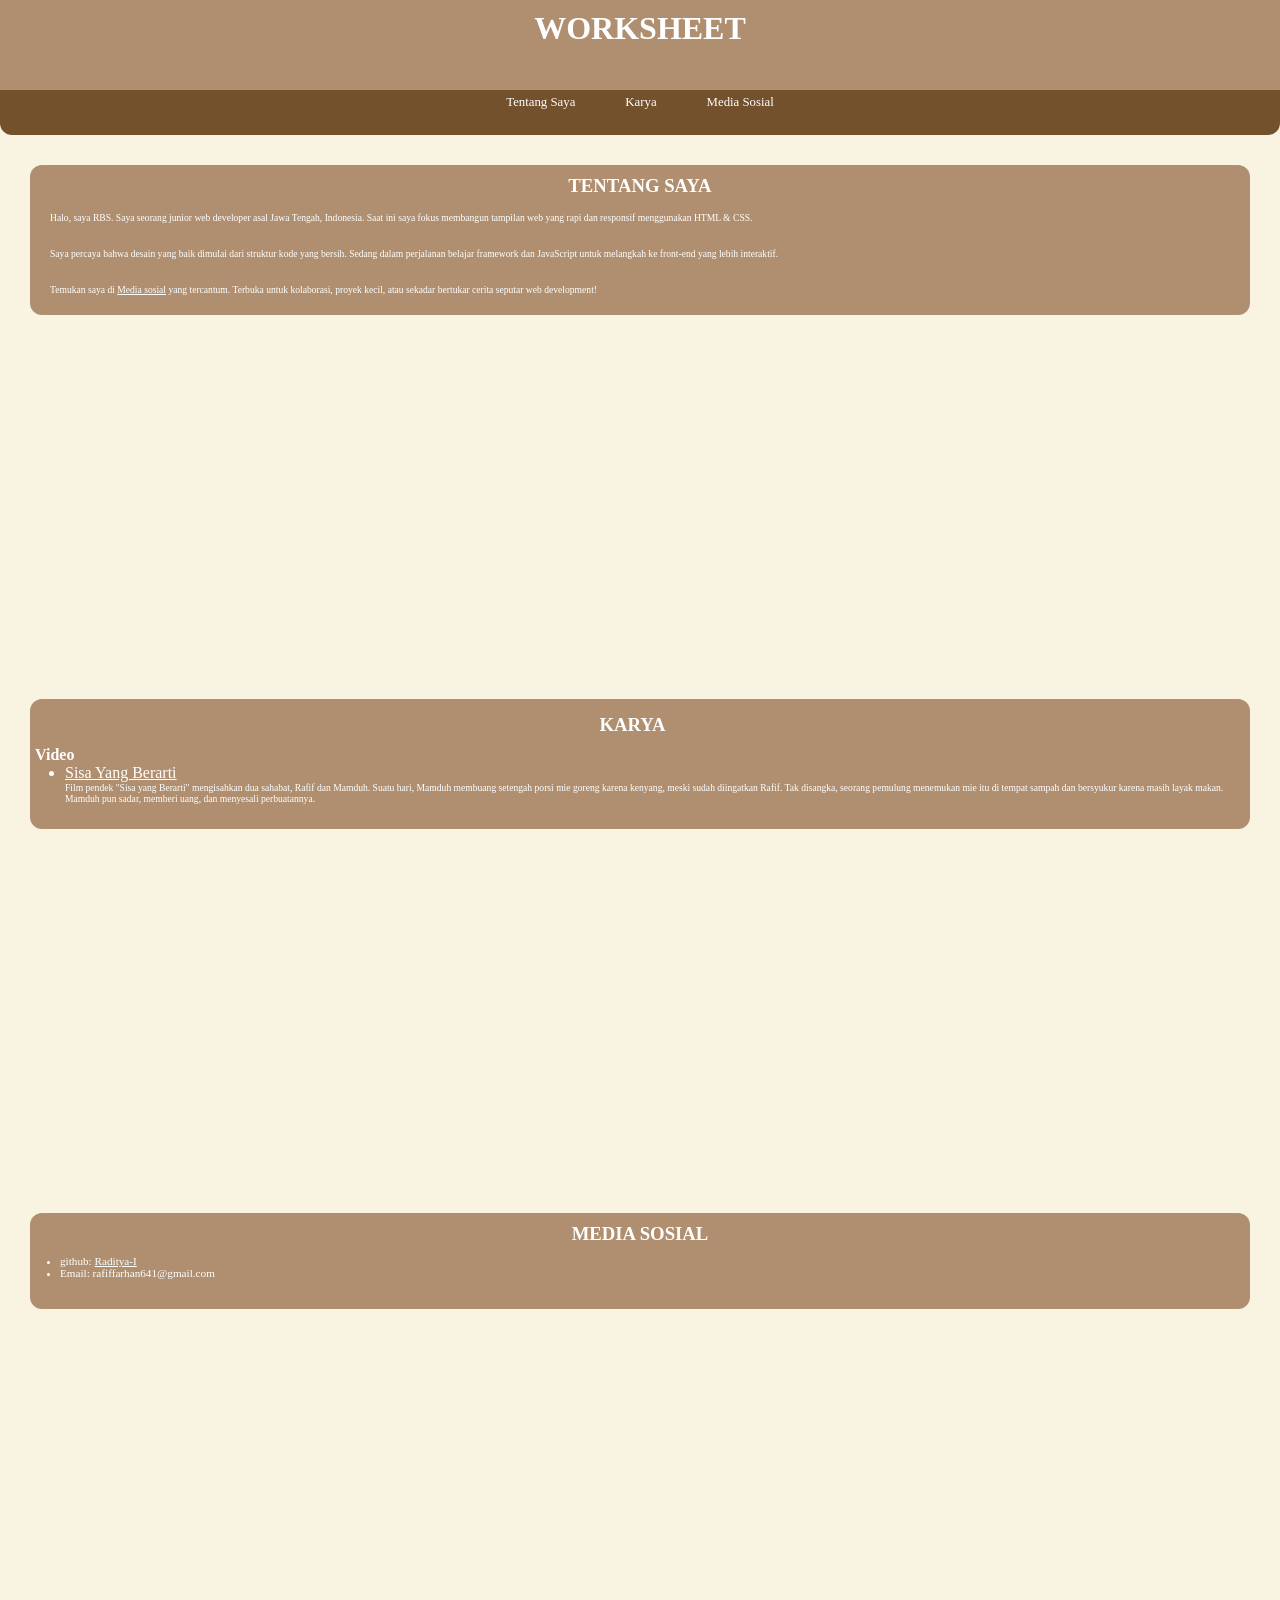
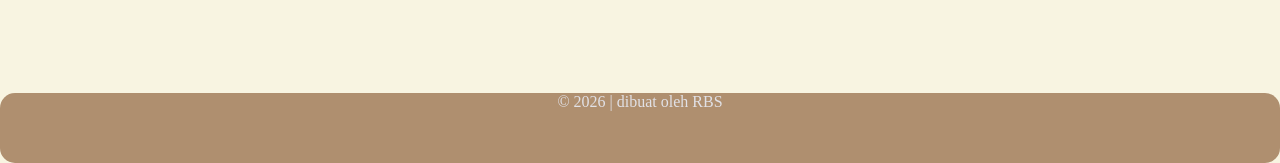
<file: index.html>
<!DOCTYPE html>
<html lang="id">
<head>
  <meta charset="UTF-8">
  <meta name="viewport" content="width=device-width, initial-scale=1.0">
  <link rel="stylesheet" href="main.css">
  <title>Private Workspace</title>
</head>
<body>

  <!-- HEADER -->
  <h1 class="HEAD"><a href="Raditya-I.github.io/Pro1/">WORKSHEET</a></h1>

  <!-- NAVIGASI -->
  <nav>
    <a href="#saya">Tentang Saya</a>
    <a href="#karya">Karya</a>
    <a href="#medsos">Media Sosial</a>
  </nav>

  <!-- SECTION: TENTANG SAYA -->
  <section id="saya">
    <div class="back">
      <h3>TENTANG SAYA</h3>
      <section class="tentang">
        <p>
          Halo, saya RBS.
          Saya seorang junior web developer asal Jawa Tengah, Indonesia. Saat ini saya fokus membangun tampilan web yang rapi dan responsif menggunakan HTML & CSS.
        </p>
        <p>
          Saya percaya bahwa desain yang baik dimulai dari struktur kode yang bersih. Sedang dalam perjalanan belajar framework dan JavaScript untuk melangkah ke front-end yang lebih interaktif.
           </p>
           <p>
          Temukan saya di <a href="#medsos">Media sosial</a> yang tercantum.
          Terbuka untuk kolaborasi, proyek kecil, atau sekadar bertukar cerita seputar web development!
        </p>
      </section>
    </div>
  </section>

  <!-- SECTION: KARYA -->
  <section id="karya">
    <div class="back">
      <section class="karya">
      <h3>KARYA</h3>
      <h4>Video</h4>
      <ul>
        <li>
          <a href="https://youtu.be/eV4aMKoXhGE?si=JKIxJjzu_uhMitXs">Sisa Yang Berarti</a>
        </li>
      </ul>
      <p>
        Film pendek "Sisa yang Berarti" mengisahkan dua sahabat, Rafif dan Mamduh. Suatu hari, Mamduh membuang setengah porsi mie goreng karena kenyang, meski sudah diingatkan Rafif. Tak disangka, seorang pemulung menemukan mie itu di tempat sampah dan bersyukur karena masih layak makan. Mamduh pun sadar, memberi uang, dan menyesali perbuatannya.
      </p>
      </section>
    </div>
  </section>
  
  <!-- SECTION: Medsos -->
  <section id="medsos">
    <div class="back">
      <section class="medsos">
      <h3>MEDIA SOSIAL</h3>
      <ul>
        <li>
          github: <a href="https://github.com/Raditya-I?preview=true">Raditya-I</a>
        </li>
        <li>
          Email: rafiffarhan641@gmail.com
        </li>
      </ul>
      </section>
    </div>
  </section>
  <footer>
    &copy; 2026 | dibuat oleh RBS 
  </footer>
</body>
</html>
</file>
<file: main.css>
* {
  margin: 0;
  padding: 0;
  box-sizing: border-box;
  scroll-behavior: smooth;
}
body {
  background: #F8F4E1;
}
p {
  font-family: Times New Roman;
  font-size: 0.6rem;
  font-weight: 400;
  color: white;
}
h3 {
  padding: 10px;
  margin-bottom: 0px;
  text-align: center;
}
a {
  color: white !important;
}
h1{
  color: white;
}
.HEAD {
  box-sizing: border-box;
  display: block;
  max-width: 100%;
  height: 10vh;
  padding-top: 10px;
  text-align: center;
  background: #AF8F6F;
}
.HEAD a {
  text-decoration: none;
}
nav {
  box-sizing: border-box;
  display: flex;
  justify-content: center;
  max-width: 100%;
  height: 5vh;
  background: #74512D;
  text-align: center;
  gap: 50px;
  border-radius: 0 0 12px 12px;
}
nav a {
  display: flex;
  font-size: 0.8rem;
  padding-top: 5px;
  text-decoration: none;
}
.back {
  box-sizing: border-box;
  display: block;
  background: #AF8F6F;
  color: white;
  max-width: 100%;
  max-height: 100%;
  border-radius: 12px;
  margin-top: 30px;
  margin-left: 30px;
  margin-right: 30px;
  margin-bottom: 30%;
}
.tentang p {
  padding: 5px;
  padding-left:20px;
  padding-right:20px;
  padding-bottom: 20px;
}
.karya {
  padding: 5px;
padding-right:20px;
padding-bottom: 5px;
}
.karya ul {
  padding-left: 30px;
}
.karya p {
  padding-left: 30px;
  padding-bottom: 20px;
}
.medsos ul {
  padding-left: 30px;
  padding-bottom: 30px;
  font-family: 'Times New Roman', Times, serif;
  font-size: 0.7rem;
}
.medsos li {
  font-weight: 400;
}
.medsos a {
  font-weight: 400;
}
footer {
  box-sizing: border-box;
  display: flex;
  justify-content: center;
  color:#E1E1E6;
  background: #AF8F6F;
  height: 70px;
  border-radius: 15px;
}
</file>
